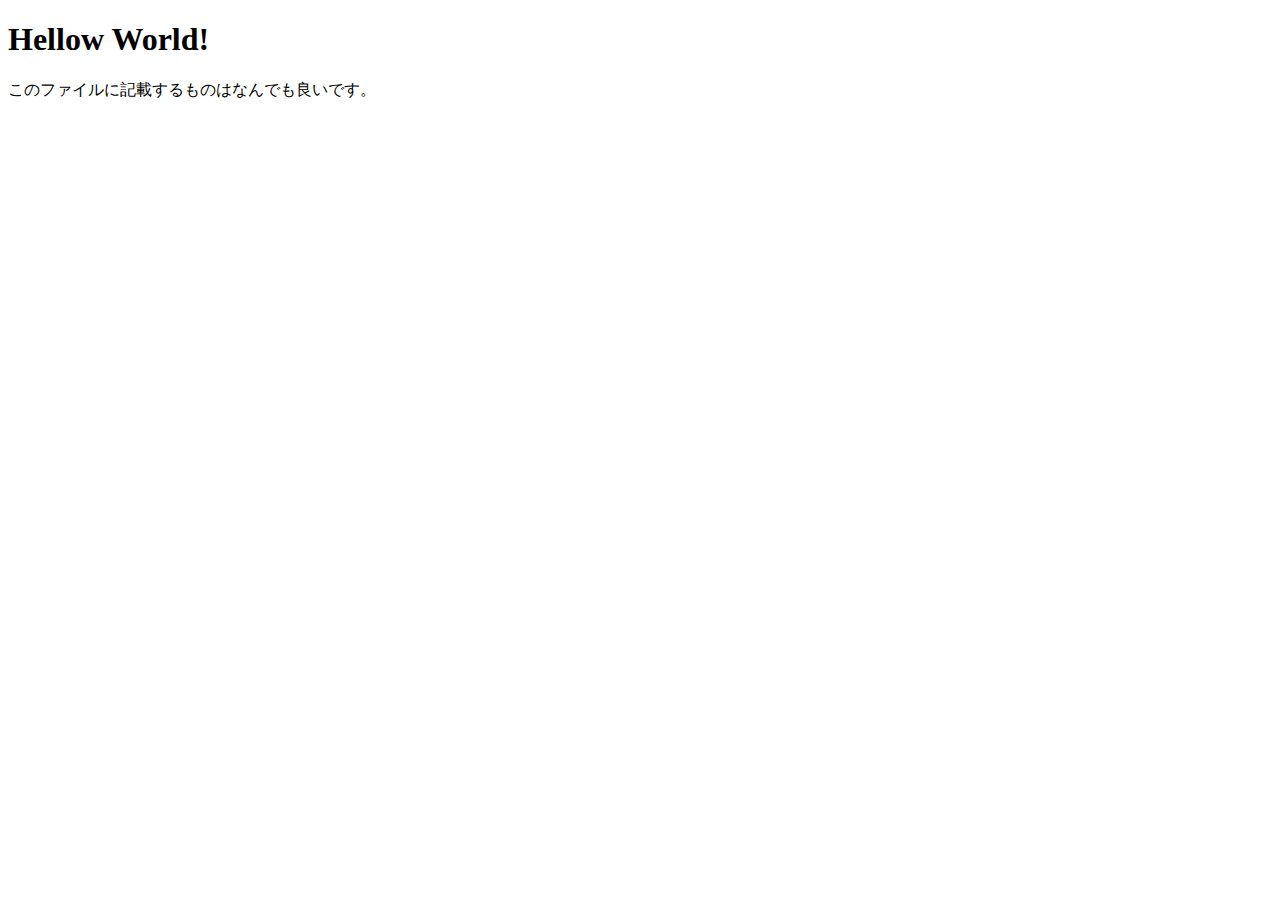
<file: coachtech/php/src/php05/index.html>
<!DOCTYPE html>
<html lang="en">

<head>
    <meta charset="UTF-8">
    <meta http-equiv="X-UA-Compatible" content="IE=edge">
    <meta name="viewport" content="width=device-width, initial-scale=1.0">
    <title>Document</title>
</head>

<body>
    <H1>Hellow World!</H1>
    <p>このファイルに記載するものはなんでも良いです。</p>
</body>

</html>
</file>
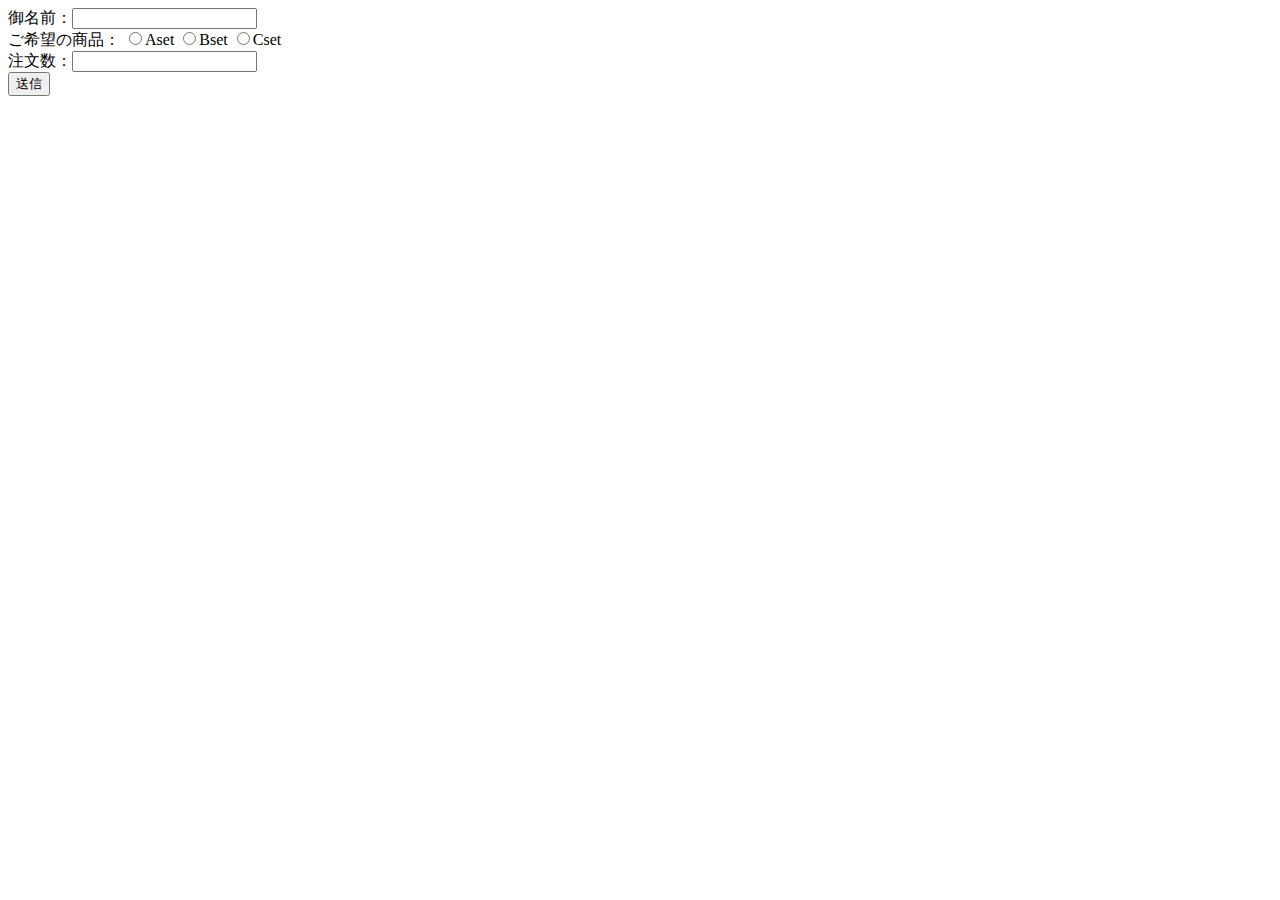
<file: coachtech/php/src/php01/config/index.html>
<!DOCTYPE html>
<html lang="en">

<head>
    <meta charset="UTF-8">
    <meta name="viewport" content="width=device-width, initial-scale=1.0">
    <title>ドキュメント</title>
</head>

<body>
    <form action="result.php" method="post"> <label for=""> 御名前：<input type="text" name="name"> </label><br /> <label
            for="">ご希望の商品： <input type="radio" name="select" value="Aset">Aset <input type="radio" name="select"
                value="Bset">Bset <input type="radio" name="select" value="Cset">Cset </label> <br /> <label
            for="">注文数：<input type="number" name="count"></label> <br /> <input type="submit" value="送信" name="submit">
    </form>
</body>

</html>
</file>
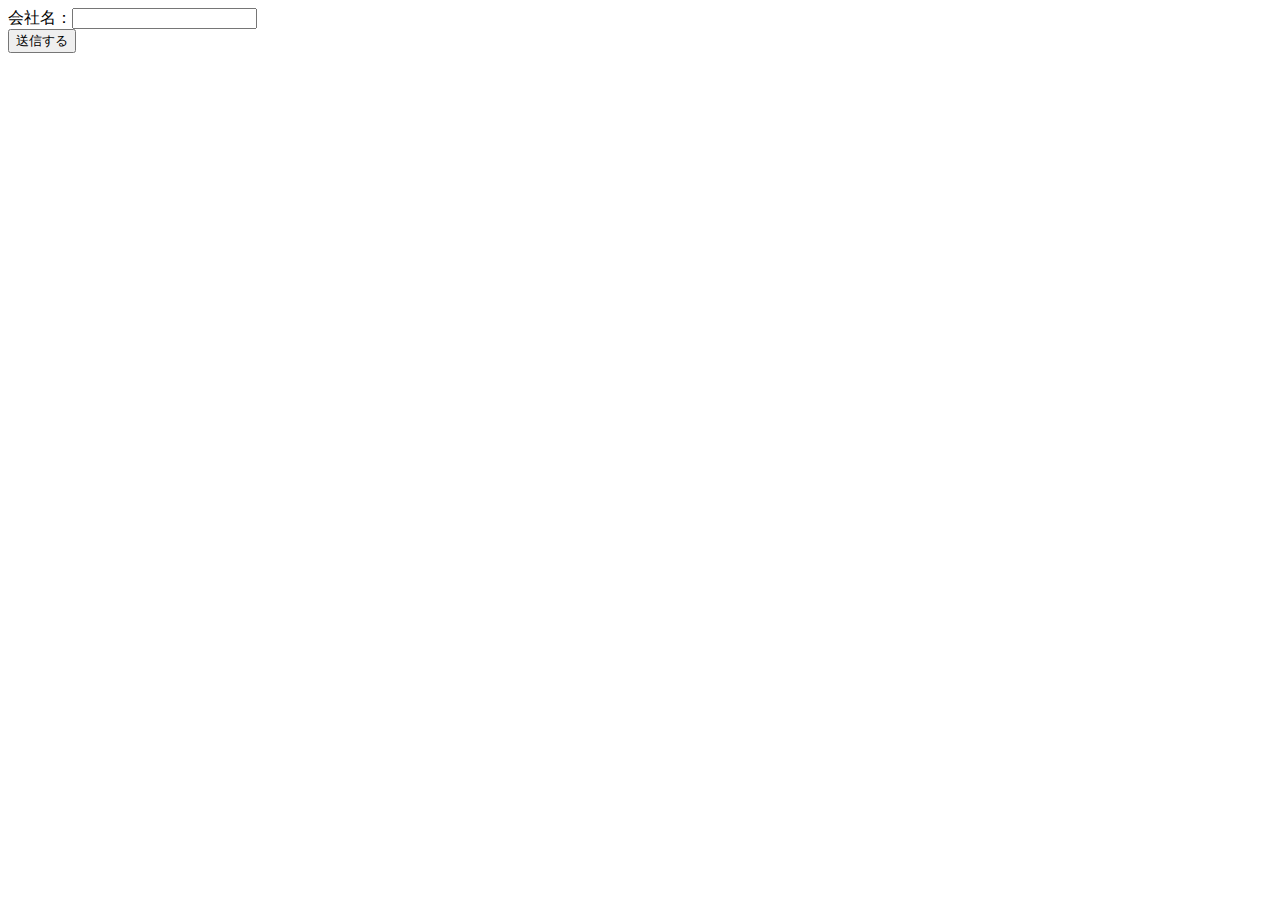
<file: coachtech/php/src/php01/config/course.html>
<!DOCTYPE html>
<html lang="en">
<head>
    <meta charset="UTF-8">
    <meta name="viewport" content="width=device-width, initial-scale=1.0">
    <title>Document</title>
</head>
<body>
    <form action="course.php" method="post">
        <label for="">会社名：<input type="text" name="company"></label>
         <br />
         <input type="submit" name="submit" value="送信する">
    </form>
</body>
</html>
</file>
